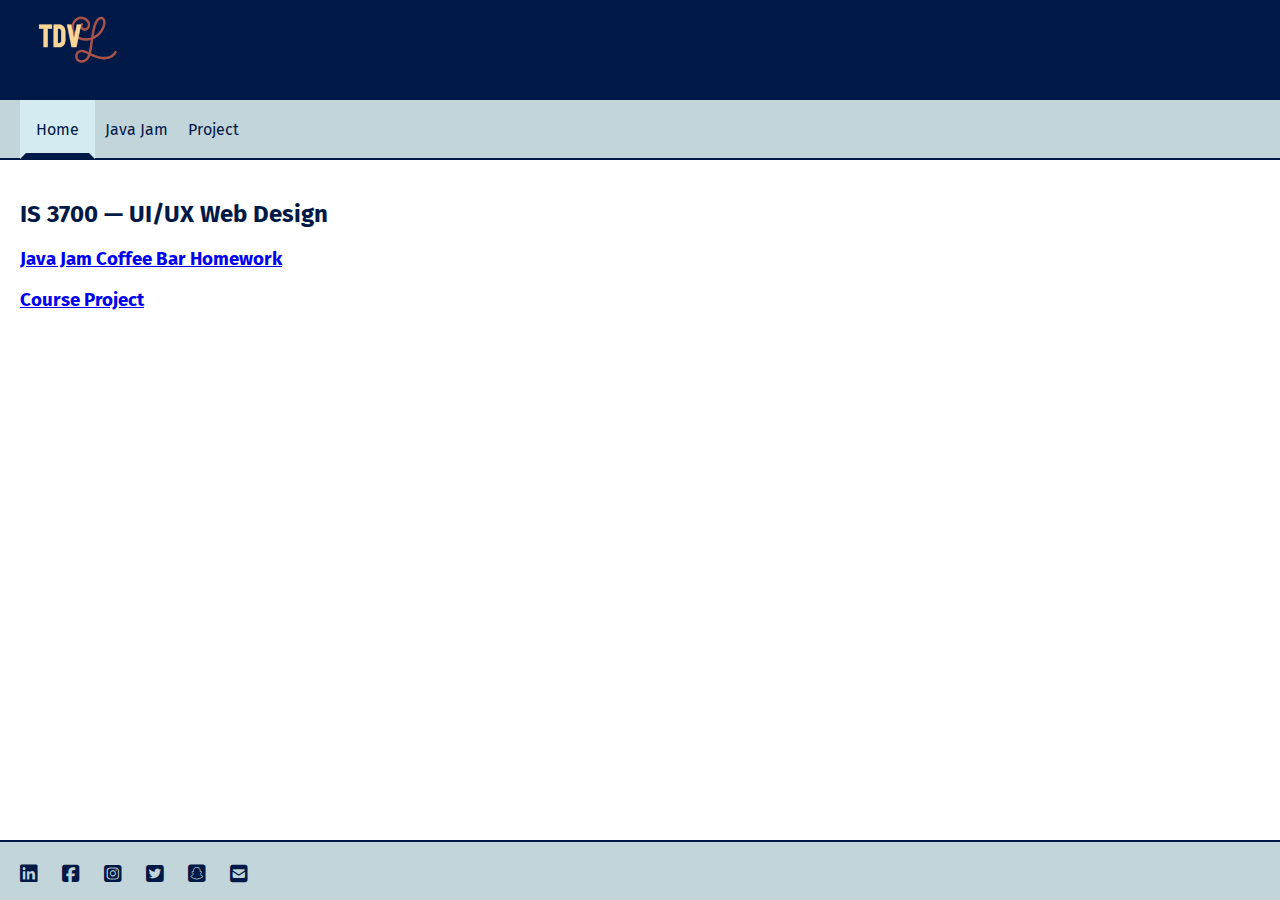
<file: index.html>
<!DOCTYPE html>
<html lang="en">

<head>
    <meta charset="UTF-8">
    <meta http-equiv="X-UA-Compatible" content="IE=edge">
    <meta name="viewport" content="width=device-width, initial-scale=1.0">
    <title>Student Name</title>
    <link href="main.css" rel="stylesheet" type="text/css" />
    <link rel="stylesheet" href="https://cdnjs.cloudflare.com/ajax/libs/font-awesome/6.2.0/css/all.min.css">
    <link rel="preconnect" href="https://fonts.googleapis.com">
    <link rel="preconnect" href="https://fonts.gstatic.com" crossorigin>
    <link href="https://fonts.googleapis.com/css2?family=Fira+Sans:wght@500&display=swap" rel="stylesheet">
    <link rel="icon" href="https://www.usu.edu/favicon.ico" type="image/x-icon">

    <!-- Google tag (gtag.js) -->
<script async src="https://www.googletagmanager.com/gtag/js?id=G-6BZXHYFXN2"></script>
<script>
  window.dataLayer = window.dataLayer || [];
  function gtag(){dataLayer.push(arguments);}
  gtag('js', new Date());

  gtag('config', 'G-6BZXHYFXN2');
</script>

</head>

<body>
    <header id="pageHeader">
        <a href="index.html"><img id="mainLogo" src="logo.png" alt="Logo" /></a>
        <!-- <h1>Taylor VanLeeuwen</h1> -->
    </header>

    <nav id="mainNav">
        <ul>
            <li class="current"><a href="index.html">Home</a></li>
            <li><a href="javajam/index.html">Java Jam</a></li>
            <li><a href="project/index.html">Project</a></li>
            <!-- Add more navigation items as needed- possibly projects from different courses -->
        </ul>
    </nav>

    <main id="mainContent">
        <h2>IS 3700 &mdash; UI/UX Web Design</h2>
        <h3><a href="javajam/index.html">Java Jam Coffee Bar Homework</a></h3>
        <h3><a href="project/index.html">Course Project</a></h3>
    </main>

    <footer id="pageFooter">
        <ul>
            <li><a href="https://www.linkedin.com/" aria-label="linkedin"><i class="fab fa-linkedin"
                        aria-hidden="true"></i></a></li>
            <li><a href="https://www.facebook.com/" aria-label="facebook"><i class="fab fa-facebook-square"
                        aria-hidden="true"></i></a></li>
            <li><a href="https://www.instagram.com/?hl=en" aria-label="instagram"><i class="fab fa-instagram-square"
                        aria-hidden="true"></i></a></li>
            <li><a href="https://twitter.com/?lang=en" aria-label="twitter"><i class="fab fa-twitter-square"
                        aria-hidden="true"></i></a></li>
            <li><a href="https://www.snapchat.com/" aria-label="snapchat"><i class="fab fa-snapchat-square"
                        aria-hidden="true"></i></a></li>
            <li><a href="mailto:Anumber@usu.edu" aria-label="email"><i class="fas fa-envelope-square"
                        aria-hidden="true"></i></a></li>
        </ul>
    </footer>

</body>

</html>
</file>
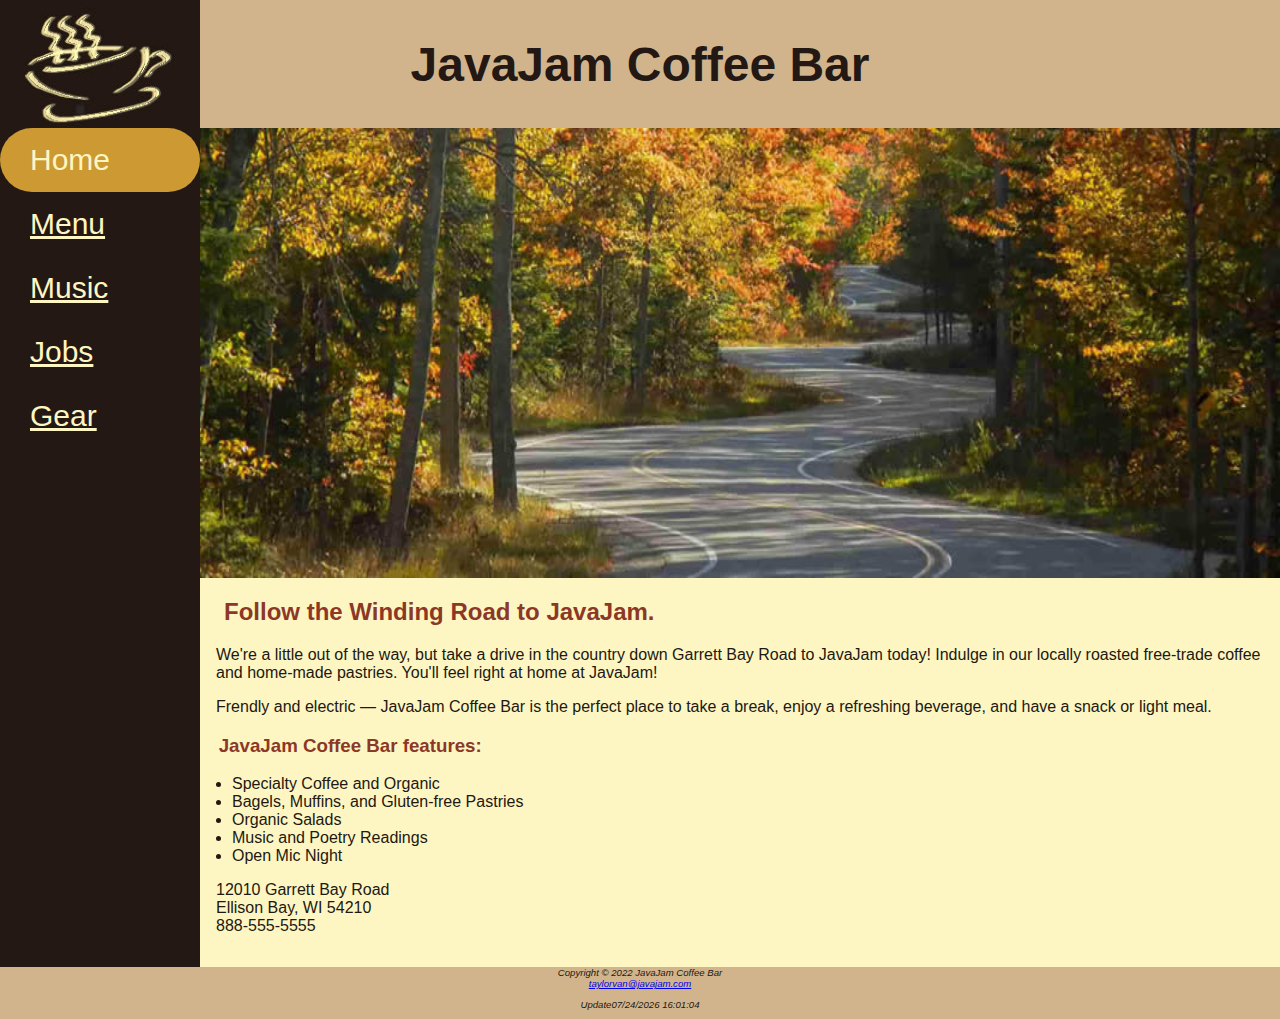
<file: javajam/index.html>
<!DOCTYPE html>
<html lang="en">

<head>
    <meta charset="UTF-8">
    <meta http-equiv="X-UA-Compatible" content="IE=edge">
    <meta name="viewport" content="width=device-width, initial-scale=1.0">
    <title>Taylor VanLeeuwen &mdash; JavaJam Coffee House </title>
    <meta name="description" content="JavaJam Coffee Bar Case Study">
    <meta name="author" content="Taylor VanLeeuwen">
    <meta name="keywords" content="Homework, USU, Data Analytics and Information Systems">

    <link rel="stylesheet" href="javajam.css">

    <link rel="preconnect" href="https://fonts.googleapis.com">
    <link rel="preconnect" href="https://fonts.gstatic.com" crossorigin>
    <link href="https://fonts.googleapis.com/css2?family=Lobster&display=swap" rel="stylesheet">

    <link rel="shortcut icon" href="favicon.ico">

    <!-- Google tag (gtag.js) -->
<script async src="https://www.googletagmanager.com/gtag/js?id=G-6BZXHYFXN2"></script>
<script>
  window.dataLayer = window.dataLayer || [];
  function gtag(){dataLayer.push(arguments);}
  gtag('js', new Date());

  gtag('config', 'G-6BZXHYFXN2');
</script>
</head>

<body>
    <div id="wrapper">
        <header>
            <h1><a href="index.html">JavaJam Coffee Bar </a></h1>
        </header>

        <Nav>
            <ul>
                <li><a class="current" href="index.html">Home</a></li>
                <li><a href="menu.html">Menu</a></li>
                <li><a href="music.html">Music</a></li>
                <li><a href="jobs.html">Jobs</a></li>
                <li><a href="Gear">Gear</a></li>
            </ul>
        </Nav>

        <main>
            <div id="homehero"></div>
            <h2>Follow the Winding Road to JavaJam.</h2>
            <p> We're a little out of the way, but take a drive in the country down Garrett Bay Road to JavaJam today! Indulge in our locally roasted free-trade coffee and home-made pastries. You'll feel right at home at JavaJam!</p>

                <p>Frendly and electric &mdash; JavaJam Coffee Bar is the perfect place to take a break, enjoy a refreshing
                beverage, and have a snack or light meal.</p>

            <h3>JavaJam Coffee Bar features: </h3>
            <ul>
                <li>Specialty Coffee and Organic</li>
                <li>Bagels, Muffins, and Gluten-free Pastries</li>
                <li>Organic Salads</li>
                <li>Music and Poetry Readings</li>
                <li>Open Mic Night</li>
            </ul>
            <div>
                12010 Garrett Bay Road<br>
                Ellison Bay, WI 54210<br>
                <a id="mobile" href="tel:888-555-5555">888-555-5555</a>
                <span id="desktop">888-555-5555</span>
            </div>
        </main>
        <footer>
            Copyright &copy; 2022 JavaJam Coffee Bar <br>
            <a href="mailto:taylorvan@javajam.com">taylorvan@javajam.com </a>

            <p id="dateupdate"></p>
            <script src = "js/dateupdate.js"></script>
        </footer>
    </div>


</body>

</html>
</file>
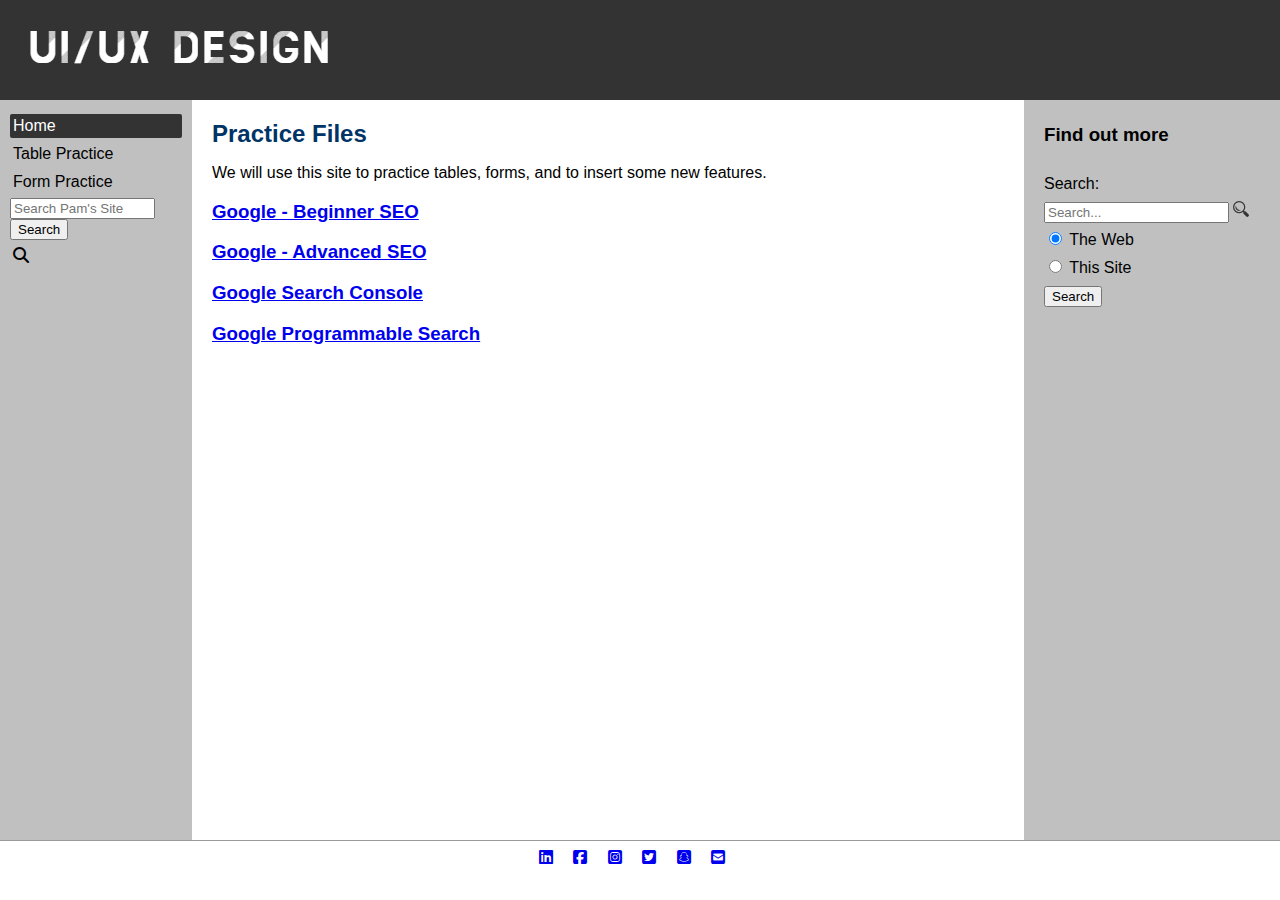
<file: practice.tables.forms/index.html>
<!DOCTYPE html>
<html lang="en">

<head>
    <meta charset="UTF-8">
    <meta http-equiv="X-UA-Compatible" content="IE=edge">
    <meta name="viewport" content="width=device-width, initial-scale=1.0">
    <title>User Interface/User Experience Web Design</title>
    <link href="main.css" rel="stylesheet" type="text/css">
    <link rel="stylesheet" href="https://cdnjs.cloudflare.com/ajax/libs/font-awesome/6.2.0/css/all.min.css">
    <link rel="icon" href="https://www.usu.edu/favicon.ico" type="image/x-icon">
</head>

<body>

    <header id="pageHeader">
        <a href="index.html"><img src="logo.png" alt="Logo"></a>
    </header>

    <nav id="mainNav">
        <ul>
            <li class="current"><a href="index.html">Home</a></li>
            <li><a href="table.html">Table Practice</a></li>
            <li><a href="form.html">Form Practice</a></li>

            <!-- <li>
                <form id="form" role="search" method="get" action="https://www.google.com/search">
                    <input type="search" id="query" placeholder="Search Google" size=15 aria-label="Search">
                    <button>Search</button>
                </form>
            </li> -->

            <li>
                <form id="form" role="search" method="get" action="https://www.google.com/search">
                    <input type="hidden" name="sitesearch" value="https://pamdupinbryant.github.io/">
                    <input type="search" id="query" placeholder="Search Pam's Site" size=15 aria-label="Search">
                    <button>Search</button>
                </form>
            </li>

            <li><a href="search.html" aria-label="search"><i class="fa fa-search"></i></a></li>

            <script async src="https://cse.google.com/cse.js?cx=c7075295761fd4cb9">
            </script>
            <div class="gcse-search"></div>

        </ul>
    </nav>

    <main id="mainContent">
        <h2>Practice Files</h2>
        <p>We will use this site to practice tables, forms, and to insert some new features.</p>
        <h3><a href="https://developers.google.com/search/docs/beginner/get-started">Google - Beginner SEO</a></h3>
        <h3><a href="https://developers.google.com/search/docs/advanced/guidelines/get-started">Google - Advanced
                SEO</a></h3>
        <h3><a href="https://search.google.com/search-console/welcome">Google Search
                Console</a></h3>
        <h3><a href="https://programmablesearchengine.google.com/about/">Google Programmable Search</a></h3>
    </main>

    <div id="siteSearch">
        <h3>Find out more</h3>
        <!-- SiteSearch Google -->
        <form role="search" method="get" action="https://www.google.com/search">
            <div id="search">
                <label for="q">Search:</label>
                <input id="q" name="q" size="20" maxlength="255" value="" type="text" placeholder="Search...">
                <input name="domains" value="https://pamdupinbryant.github.io/" type="hidden">
                <input type="image" src="search.png" alt="Search">
                <br>
                <input name="sitesearch" value="" id="www" type="radio" checked="checked">
                <label for="www">The Web</label>
                <br>
                <input name="sitesearch" value="https://pamdupinbryant.github.io/" id="mysite" type="radio">
                <label for="mysite">This Site</label>
                <br>
                <input name="btnG" value="Search" type="submit">
            </div>
        </form>
    </div>

    <!-- <footer id="pageFooter">
        <ul>
            <li><a href="http://www.usu.edu/">Utah State University</a></li>
            <li><a href="http://huntsman.usu.edu/">Huntsman School of Business</a></li>
            <li><a href="mailto:pam.dupin-bryant@usu.edu">Dr. Pam Dupin-Bryant ©</a></li>
        </ul>
    </footer> -->

    <footer id="pageFooter">
        <ul>
            <li><a href="https://www.linkedin.com/" aria-label="linkedin"><i class="fab fa-linkedin"></i></a></li>
            <li><a href="https://www.facebook.com/" aria-label="facebook"><i class="fab fa-facebook-square"></i></a>
            </li>
            <li><a href="https://www.instagram.com/?hl=en" aria-label="instagram"><i
                        class="fab fa-instagram-square"></i></a></li>
            <li><a href="https://twitter.com/?lang=en" aria-label="twitter"><i class="fab fa-twitter-square"></i></a>
            </li>
            <li><a href="https://www.snapchat.com/" aria-label="snapchat"><i class="fab fa-snapchat-square"></i></a>
            </li>
            <li><a href="mailto:pam.dupin-bryant@usu.edu" aria-label="email"><i class="fas fa-envelope-square"></i></a>
            </li>
        </ul>
    </footer>

</body>

</html>
</file>
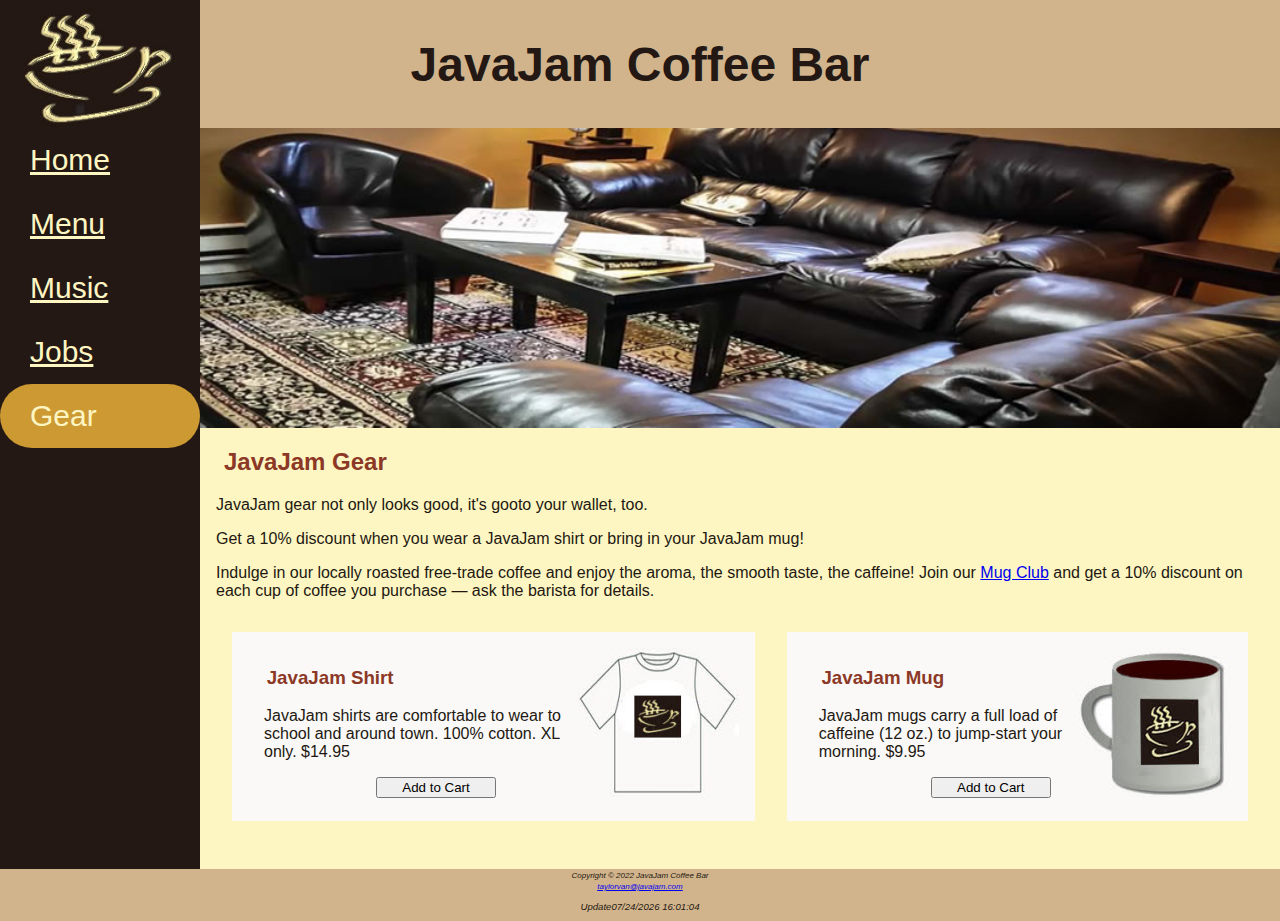
<file: javajam/gear.html>
<!DOCTYPE html>
<html lang="en">
<head>
    <meta charset="UTF-8">
    <meta http-equiv="X-UA-Compatible" content="IE=edge">
    <meta name="viewport" content="width=device-width, initial-scale=1.0">
    <title>Taylor VanLeeuwen &mdash; JavaJam Coffee House </title>
    <meta name="description" content="JavaJam Coffee Bar Case Study">
    <meta name="author" content="Taylor VanLeeuwen">
    <meta name="keywords" content="Homework, USU, Data Analytics and Information Systems">

    <link rel="stylesheet" href="javajam.css">

    <link rel="preconnect" href="https://fonts.googleapis.com">
    <link rel="preconnect" href="https://fonts.gstatic.com" crossorigin>
    <link href="https://fonts.googleapis.com/css2?family=Lobster&display=swap" rel="stylesheet">

    <script src="https://ajax.googleapis.com/ajax/libs/jquery/3.6.1/jquery.min.js"></script>
    <script src="js/common.js"></script>
    
</head>

<body>
    <div id="wrapper">
    <header>
        <h1><a href="index.html">JavaJam Coffee Bar </a></h1>
    </header>

    <Nav>
        <ul>
            <li><a href="index.html">Home</a></li>
            <li><a href="menu.html">Menu</a></li>
            <li><a href="music.html">Music</a></li>
            <li><a href="jobs.html">Jobs</a></li>
            <li><a class="current" href="Gear">Gear</a></li>
        </ul>
    </Nav>

    <main>
        <!-- <img src="images/mugs.jpg" alt="Wall of coffee mugs" height="" width="" align="right"> -->
        <div id="herocouch"></div>
        <h2>JavaJam Gear</h2>
        <p>JavaJam gear not only looks good, it's gooto your wallet, too.</p>
        <p>Get a 10% discount when you wear a JavaJam shirt or bring in your JavaJam mug!</p>
        <p>Indulge in our locally roasted free-trade coffee and enjoy the aroma, the smooth taste,
            the caffeine! Join our <a id="mug" href="#">Mug Club</a> and get a 10% discount on each cup of coffee you
            purchase &mdash; ask the barista for details.</p>
      
        <div id="flow">
            <div class="item">
                <img src="images/javashirt.jpg" alt="JavaJam Shirt">
                <h3>JavaJam Shirt</h3>
                <p>JavaJam shirts are comfortable to wear to school and around town. 100% cotton. XL only. $14.95</p>
                <form method="get"
                    action="https://webdevbasics.net/cart.html">
                <input type="submit" value="Add to Cart">
                </form>
            </div>
            <div class="item">
                <img src="images/javamug.jpg" alt="JavaJam mug">
                <h3>JavaJam Mug</h3>
                <p>JavaJam mugs carry a full load of caffeine (12 oz.) to jump-start your morning. $9.95</p>
                <form method="get"
                    action="https://webdevbasics.net/cart.html">
                <input type="submit" value="Add to Cart">
                </form>
            </div>
        </div>
        
    </main>
    <footer>
        <small><i>Copyright &copy; 2022 JavaJam Coffee Bar <br>
        <a href="mailto:taylorvan@javajam.com">taylorvan@javajam.com </a></i></small>

        <p id="dateupdate"></p>
        <script src = "js/dateupdate.js"></script>
    </footer>
    </div>


</body>
</html>
</file>
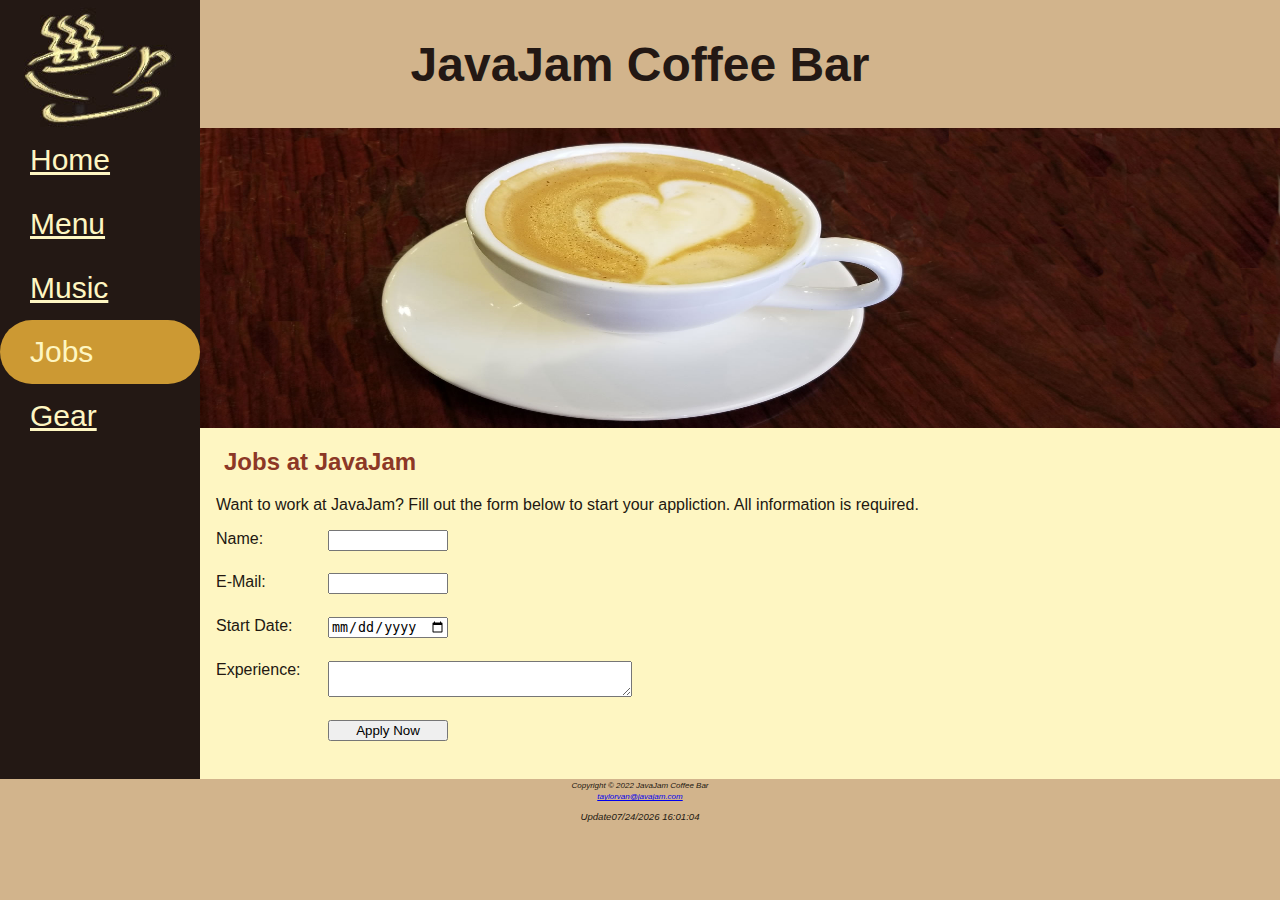
<file: javajam/jobs.html>
<!DOCTYPE html>
<html lang="en">
<head>
    <meta charset="UTF-8">
    <meta http-equiv="X-UA-Compatible" content="IE=edge">
    <meta name="viewport" content="width=device-width, initial-scale=1.0">
    <title>Taylor VanLeeuwen &mdash; JavaJam Coffee House </title>
    <meta name="description" content="JavaJam Coffee Bar Case Study">
    <meta name="author" content="Taylor VanLeeuwen">
    <meta name="keywords" content="Homework, USU, Data Analytics and Information Systems">

    <link rel="stylesheet" href="javajam.css">

    <link rel="preconnect" href="https://fonts.googleapis.com">
    <link rel="preconnect" href="https://fonts.gstatic.com" crossorigin>
    <link href="https://fonts.googleapis.com/css2?family=Lobster&display=swap" rel="stylesheet">
</head>

<body>
    <div id="wrapper">
    <header>
        <h1><a href="index.html">JavaJam Coffee Bar </a></h1>
    </header>

    <Nav>
        <ul>
            <li><a href="index.html">Home</a></li>
            <li><a href="menu.html">Menu</a></li>
            <li><a href="music.html">Music</a></li>
            <li><a class="current" href="jobs.html">Jobs</a></li>
            <li><a href="Gear">Gear</a></li>
        </ul>
    </Nav>

    <main>
        <div id="herojobs"></div>
        <h2>Jobs at JavaJam</h2>
        <p>Want to work at JavaJam? Fill out the form below to start your appliction. All information is required.</p>

        <form method="post" action="https://webdevbasics.net/scripts/javajam8.php">
            <label for="myname">Name: </label>
            <input type="text" id="myname" required>
            <label for="myemail">E-Mail: </label>
            <input type="email" id="myemail" required>
            <label for="mystart">Start Date: </label>
            <input type="date" id="mystart" required>
            <label for="myexperience">Experience:</label>
            <textarea name="myexperience" id="myexperience" cols="20" rows="2"required></textarea>
            <input type="submit" value="Apply Now">
        </form>
    </main>
    <footer>
        <small><i>Copyright &copy; 2022 JavaJam Coffee Bar <br>
        <a href="mailto:taylorvan@javajam.com">taylorvan@javajam.com </a></i></small>

        <p id="dateupdate"></p>
        <script src = "js/dateupdate.js"></script>
    </footer>
    </div>


</body>
</html>
</file>
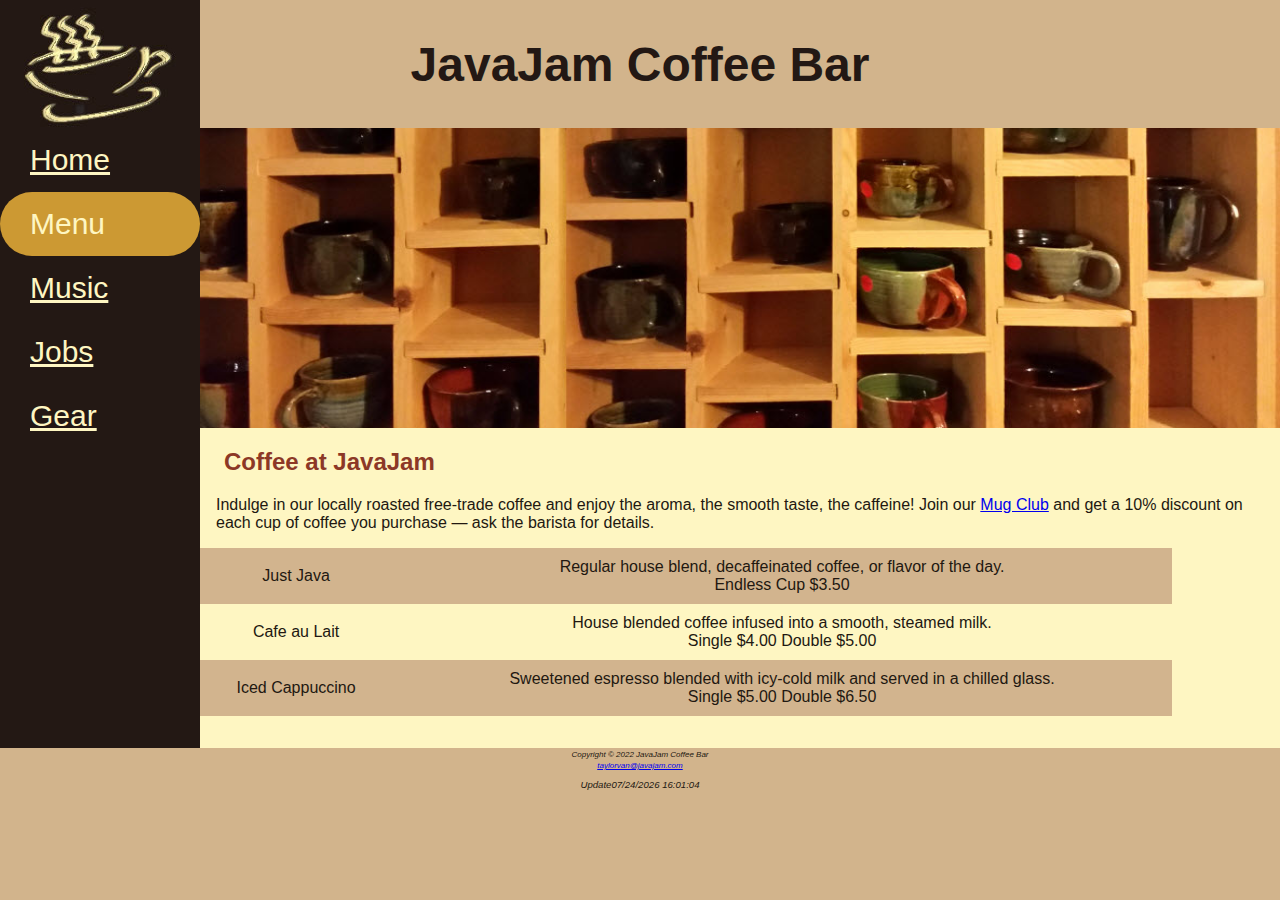
<file: javajam/menu.html>
<!DOCTYPE html>
<html lang="en">
<head>
    <meta charset="UTF-8">
    <meta http-equiv="X-UA-Compatible" content="IE=edge">
    <meta name="viewport" content="width=device-width, initial-scale=1.0">
    <title>Taylor VanLeeuwen &mdash; JavaJam Coffee House </title>
    <meta name="description" content="JavaJam Coffee Bar Case Study">
    <meta name="author" content="Taylor VanLeeuwen">
    <meta name="keywords" content="Homework, USU, Data Analytics and Information Systems">

    <link rel="stylesheet" href="javajam.css">

    <link rel="preconnect" href="https://fonts.googleapis.com">
    <link rel="preconnect" href="https://fonts.gstatic.com" crossorigin>
    <link href="https://fonts.googleapis.com/css2?family=Lobster&display=swap" rel="stylesheet">

    <script src="js/common.js"></script>
</head>

<body>
    <div id="wrapper">
    <header>
        <h1><a href="index.html">JavaJam Coffee Bar </a></h1>
    </header>

    <Nav>
        <ul>
            <li><a href="index.html">Home</a></li>
            <li><a class="current" href="menu.html">Menu</a></li>
            <li><a href="music.html">Music</a></li>
            <li><a href="jobs.html">Jobs</a></li>
            <li><a href="Gear">Gear</a></li>
        </ul>
    </Nav>

    <main>
        <!-- <img src="images/mugs.jpg" alt="Wall of coffee mugs" height="" width="" align="right"> -->
        <div id="heromugs"></div>
        <h2>Coffee at JavaJam</h2>
        <p>Indulge in our locally roasted free-trade coffee and enjoy the aroma, the smooth taste,
            the caffeine! Join our <a id="mug" href="#">Mug Club</a> and get a 10% discount on each cup of coffee you
            purchase &mdash; ask the barista for details.</p>
        <table>
          <tr>
            <td>Just Java</td>
            <td>Regular house blend, decaffeinated coffee, or flavor of the day.<br>Endless Cup $3.50</td>
          </tr>
          <tr>
            <td>Cafe au Lait</td>
            <td>House blended coffee infused into a smooth, steamed milk.<br>Single $4.00 Double $5.00</td>
          </tr>
          <tr>
            <td>Iced Cappuccino</td>
            <td>Sweetened espresso blended with icy-cold milk and served in a chilled glass.<br>Single $5.00 Double $6.50</td>
          </tr>
        </table>

        <!-- <div id="flow">
          <section>
            <h3>Just Java</h3>
            <p>Regular house blend, decaffeinated coffee, or flavor of the day.<br>Endless Cup $3.50</p>
          </section>
          <section>
            <h3>Cafe au Lait</h3>
            <p>House blended coffee infused into a smooth, steamed milk.<br>Single $4.00 Double $5.00</p>
          </section>
          <section>
            <h3>Iced Cappuccino</h3>
            <p>Sweetened espresso blended with icy-cold milk and served in a chilled glass.<br>Single $5.00 Double $6.50</p>
          </section>
        </div> -->
        
    </main>
    <footer>
        <small><i>Copyright &copy; 2022 JavaJam Coffee Bar <br>
        <a href="mailto:taylorvan@javajam.com">taylorvan@javajam.com </a></i></small>

        <p id="dateupdate"></p>
        <script src = "js/dateupdate.js"></script>
    </footer>
    </div>


</body>
</html>
</file>
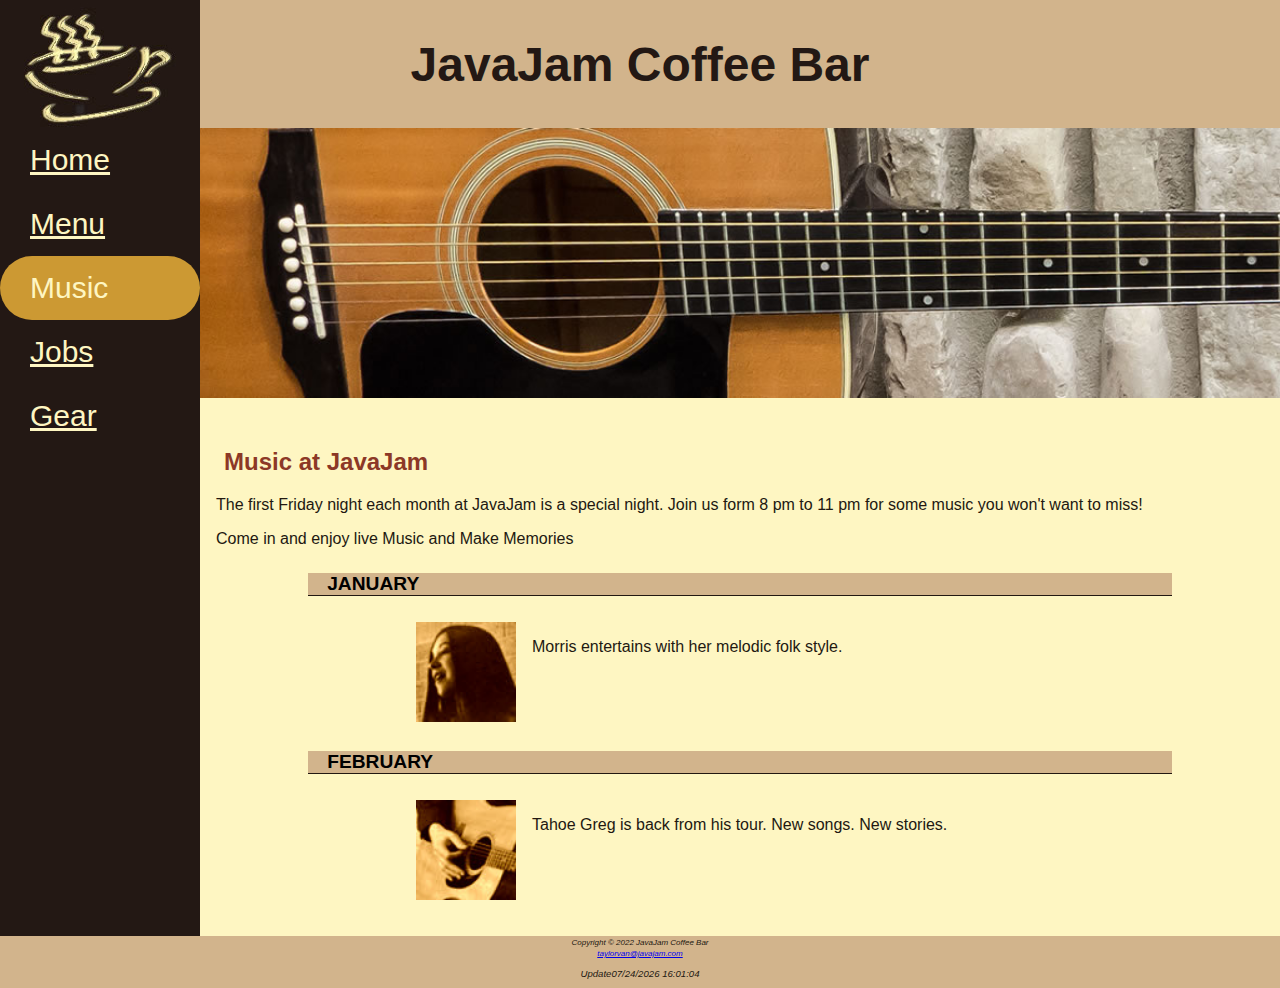
<file: javajam/music.html>
<!DOCTYPE html>
<html lang="en">
<head>
    <meta charset="UTF-8">
    <meta http-equiv="X-UA-Compatible" content="IE=edge">
    <meta name="viewport" content="width=device-width, initial-scale=1.0">
    <title>Taylor VanLeeuwen &mdash; JavaJam Coffee House </title>
    <meta name="description" content="JavaJam Coffee Bar Case Study">
    <meta name="author" content="Taylor VanLeeuwen">
    <meta name="keywords" content="Homework, USU, Data Analytics and Information Systems">

    <link rel="stylesheet" href="javajam.css">

    <link rel="preconnect" href="https://fonts.googleapis.com">
    <link rel="preconnect" href="https://fonts.gstatic.com" crossorigin>
    <link href="https://fonts.googleapis.com/css2?family=Lobster&display=swap" rel="stylesheet">

    <!-- Google tag (gtag.js) -->
<script async src="https://www.googletagmanager.com/gtag/js?id=G-6BZXHYFXN2"></script>
<script>
  window.dataLayer = window.dataLayer || [];
  function gtag(){dataLayer.push(arguments);}
  gtag('js', new Date());

  gtag('config', 'G-6BZXHYFXN2');
</script>
</head>
<body>
    <div id="wrapper">
    <header>
        <h1><a href="index.html">JavaJam Coffee Bar</a></h1>
    </header>

    <nav>
        <ul>
            <li><a href="index.html">Home</a></li>
            <li><a href="menu.html">Menu</a></li>
            <li><a class="current" href="music.html">Music</a></li>
            <li><a href="jobs.html">Jobs</a></li>
            <li><a href="Gear">Gear</a></li>
        </ul>
    </Nav>

    <main>
        <div id="heroguitar"></div>
        <h2>Music at JavaJam</h2>
        <p>The first Friday night each month at JavaJam is a special night. Join us form 8 pm to 11 pm for some music you won't want to miss! </p>
            <p id="verify"></p>
            <script src="js/verifysenior.js"></script>
        <h4> January </h4>
        <div class="details"> 
            <a href="images/melanie.jpg"><img src="images/melaniethumb.jpg" alt="Melanie" width="100"
                height="100"></a>
            <p>Morris entertains with her melodic folk style.</p>
        </div>
        <h4> February </h4>
        <div class="details">
            <a href="images/greg.jpg"><img src="images/gregthumb.jpg" alt="Tahoe Greg" width="100"
                height="100"></a>
            <p>Tahoe Greg is back from his tour. New songs. New stories.</p>
          </div>
        
    </main>
    <footer>
        <small><i>Copyright &copy; 2022 JavaJam Coffee Bar <br>
        <a href="mailto:taylorvan@javajam.com">taylorvan@javajam.com </a></i></small>

        <p id="dateupdate"></p>
        <script src = "js/dateupdate.js"></script>
    </footer>
    </div>


</body>
</html>
</file>
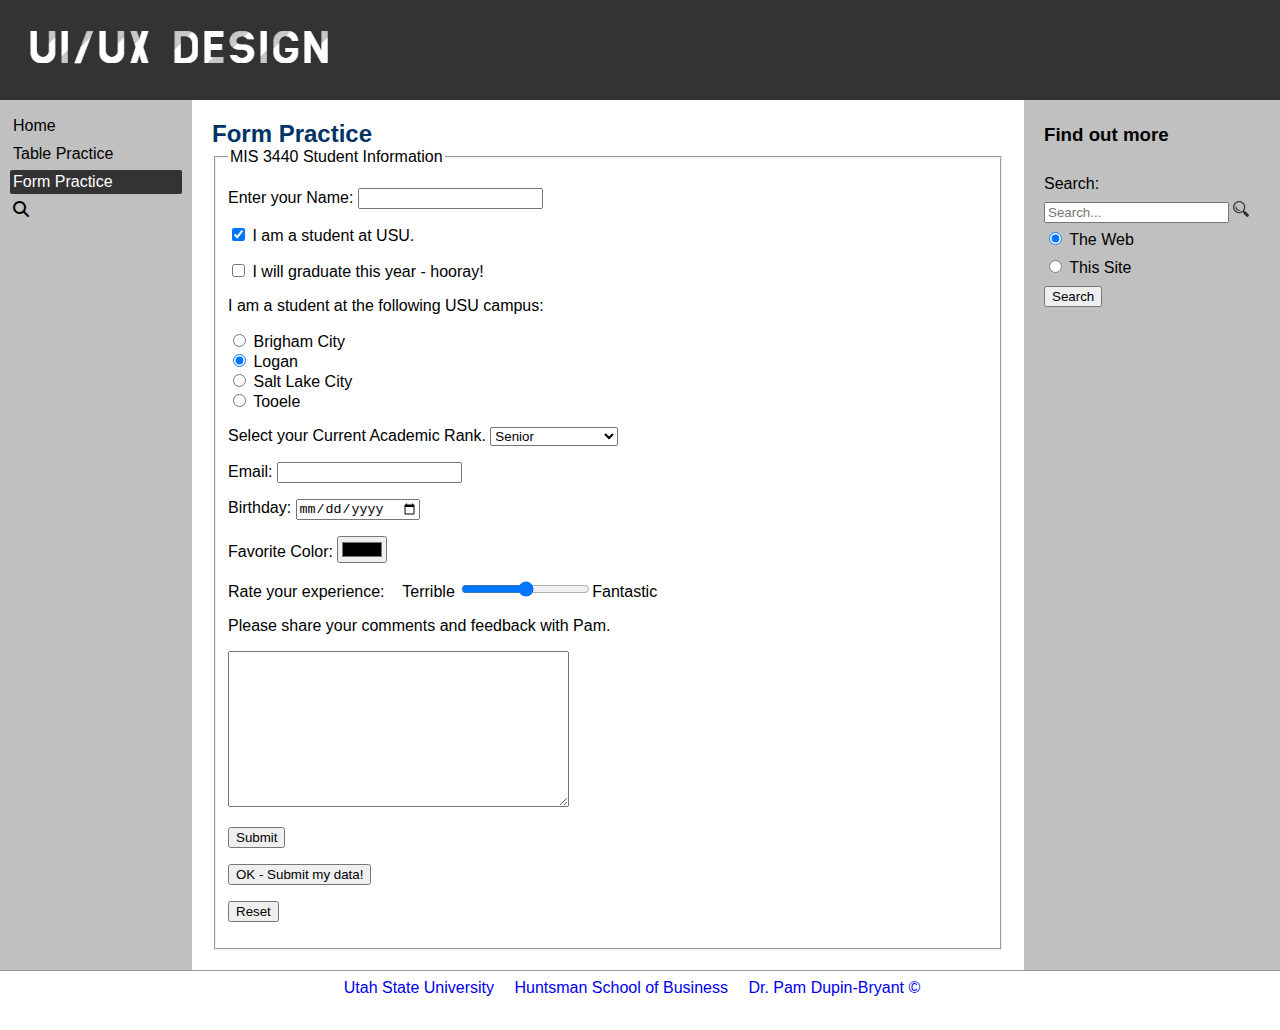
<file: practice.tables.forms/form.html>
<!DOCTYPE html>
<html lang="en">

<head>
    <meta charset="UTF-8">
    <meta http-equiv="X-UA-Compatible" content="IE=edge">
    <meta name="viewport" content="width=device-width, initial-scale=1.0">
    <title>Form Practice - UI/UX Web Design</title>
    <link href="main.css" rel="stylesheet" type="text/css">
    <link rel="stylesheet" href="https://cdnjs.cloudflare.com/ajax/libs/font-awesome/6.2.0/css/all.min.css">
    <link rel="icon" href="https://www.usu.edu/favicon.ico" type="image/x-icon">
</head>

<body>

    <header id="pageHeader">
        <a href="index.html"><img src="logo.png" alt="Logo"></a>
    </header>

    <nav id="mainNav">
        <ul>
            <li><a href="index.html">Home</a></li>
            <li><a href="table.html">Table Practice</a></li>
            <li class="current"><a href="form.html">Form Practice</a></li>
            <li><a href="search.html" aria-label="search"><i class="fa fa-search"></i></a></li>
        </ul>
    </nav>

    <main id="mainContent">

        <h2>Form Practice</h2>
        <form name="PracticeForm" method="post" action="mailto:a01219874@aggies.usu.edu" enctype="text/plain">
            <fieldset>
                <legend>MIS 3440 Student Information</legend>
                <p>
                    <label for="yourname">Enter your Name:</label>
                    <input type="text" name="yourname" id="yourname" tabindex="1">
                </p>

                <p>
                    <input type="checkbox" name="studentUSU" id="studentUSU" checked="checked" tabindex="2">
                    <label for="studentUSU">I am a student at USU.</label>
                </p>

                <p>
                    <input type="checkbox" name="grad" id="grad" tabindex="3">
                    <label for="grad">I will graduate this year - hooray!</label>
                </p>

                <p>I am a student at the following USU campus:</p>
                <p>
                    <input type="radio" name="site" id="bc" value="bc">
                    <label for="bc">Brigham City</label>
                    <br>
                    <input type="radio" name="site" id="logan" value="logan" checked="checked" tabindex="4">
                    <label for="logan">Logan</label>
                    <br>
                    <input type="radio" name="site" id="slc" value="slc">
                    <label for="slc">Salt Lake City</label>
                    <br>
                    <input type="radio" name="site" id="tooele" value="tooele">
                    <label for="tooele">Tooele</label>
                    <br>
                </p>

                <p>
                    <label for="rank">Select your Current Academic Rank.</label>
                    <select name="rank" id="rank" size="1" tabindex="5">
                        <!--change to 5 and multiple="multiple" use ctrl key to select-->
                        <option>Freshman</option>
                        <option>Sophomore</option>
                        <option>Junior</option>
                        <option selected="selected">Senior</option>
                        <option>Graduate Student</option>
                    </select>
                </p>

                <!-- HTML 5 Form Elements -->
                <p>
                    <label for="email">Email:</label>
                    <input type="email" name="email" id="email">
                </p>

                <p>
                    <label for="birthday">Birthday:</label>
                    <input type="date" name="birthday" id="birthday">
                </p>

                <p>
                    <label for="favcolor">Favorite Color:</label>
                    <input type="color" name="favcolor" id="favcolor">
                </p>

                <p>
                    <label for="rate">Rate your experience:</label>
                    &nbsp; &nbsp;Terrible <input type="range" name="rate" id="rate">Fantastic
                </p>

                <p><label for="feedback">Please share your comments and feedback with Pam.</label></p>
                <p><textarea name="feedback" rows="10" cols="40" id="feedback" tabindex="6"></textarea></p>

                <p><input type="submit" tabindex="7"></p>
                <p><input type="submit" value="OK - Submit my data!" tabindex="8"></p>

                <p><input type="reset" tabindex="9" /></p>

              <!--   <button type="submit" tabindex="10">
                    <img src="mail.png" alt="mail"><br>
                    Email Submission<br>
                    Proceed with Caution!
                </button> -->

            </fieldset>
        </form>
    </main>

    <div id="siteSearch">
        <h3>Find out more</h3>
        <!-- SiteSearch Google -->
        <form role="search" method="get" action="http://www.google.com/search">
            <div id="search">
                <label for="q">Search:</label>
                <input id="q" name="q" size="20" maxlength="255" value="" type="text" placeholder="Search...">
                <input name="domains" value="https://pamdupinbryant.github.io" type="hidden">
                <input type="image" src="search.png" alt="Search">
                <br>
                <input name="sitesearch" value="" id="www" type="radio" checked="checked">
                <label for="www">The Web</label>
                <br>
                <input name="sitesearch" value="https://pamdupinbryant.github.io" id="mysite" type="radio">
                <label for="mysite">This Site</label>
                <br>
                <input name="btnG" value="Search" type="submit">
            </div>
        </form>
    </div>

    <footer id="pageFooter">
        <ul>
            <li><a href="http://www.usu.edu/">Utah State University</a></li>
            <li><a href="http://huntsman.usu.edu/">Huntsman School of Business</a></li>
            <li><a href="mailto:pam.dupin-bryant@usu.edu">Dr. Pam Dupin-Bryant ©</a></li>
        </ul>
    </footer>

</body>

</html>
</file>
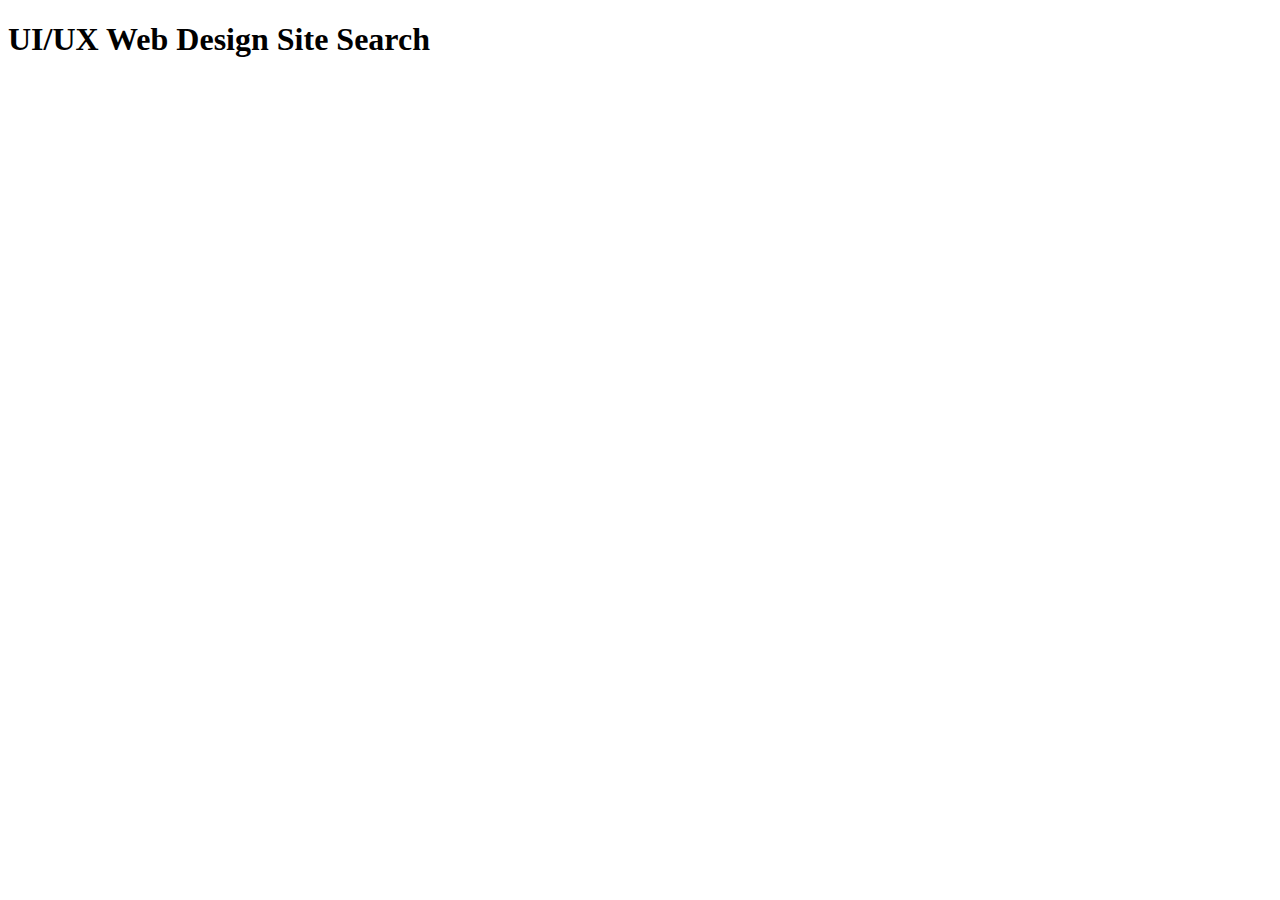
<file: practice.tables.forms/search.html>
<!DOCTYPE html>
<html lang="en">

<head>
    <meta charset="UTF-8">
    <meta http-equiv="X-UA-Compatible" content="IE=edge">
    <meta name="viewport" content="width=device-width, initial-scale=1.0">
    <title>Search Practice - UI/UX Web Design</title>
    <link rel="icon" href="https://www.usu.edu/favicon.ico" type="image/x-icon">
</head>

<body>
    <h1>UI/UX Web Design Site Search</h1>
    <!-- Search https://pamdupinbryant.github.io/ -->
    <main>

        <script async src="https://cse.google.com/cse.js?cx=c7075295761fd4cb9">
        </script>
        <div class="gcse-search"></div>

    </main>
</body>

</html>
</file>
<file: main.css>
body {
	display: grid;
	grid-template-areas:
		"header header"
		"nav nav"
		"main main"
		"footer footer";
	grid-template-rows: 100px 60px 1fr 60px;
	grid-template-columns: 15% 1fr;
	height: 100vh;
	font-family: 'Fira Sans', sans-serif;
	margin: 0 auto;
}

/* Styles */

header {
	background-color: #011946;
	padding: 10px 20px;
}

footer, main, nav {
	padding: 20px;
}

nav, footer {
	background-color: #c2d5db;
}

#pageHeader {
	grid-area: header;
	position: sticky;
	top: 0;
	left: 0;
	z-index: 100;
}

#mainLogo {
	height: 80px;
}

#mainContent {
	grid-area: main;
}

#pageFooter {
	grid-area: footer;
}

#mainNav {
	grid-area: nav;
	border-bottom: 2px solid #011946;
}

#mainNav ul {
	list-style-type: none;
	margin: 0;
	padding: 0;
}

#mainNav li {
	display: block;
	float: left;
}

#mainNav ul li a {
	padding: 20px 10px;
	text-decoration: none;
	color: #011946;
}

#mainNav ul li a:hover {
	color: #fff;
}

#mainNav .current a {
	background-color: #d4ebf2;
	padding: 14px 10px;
	color: #011946;
	border: 6px solid transparent;
	border-bottom-color: #011946;
}

h1 {
	color: #fff;
	font-family: 'Fira Sans', sans-serif;
}

h2 {
	color: #011946;
}

footer {
	border-top: 2px solid #011946;
	text-align: left;
}

footer ul {
	padding: 0;
	margin: 0;
	list-style-type: none;
}

footer li {
	display: inline;
	margin-right: 1em;
	font-size: 125%;
}

footer li a {
	text-decoration: none;
	color: #011946;
}

footer li a:visited {
	color: #551A8B;
}

p {
	padding-bottom: 10px;
}

/* end */
</file>
<file: javajam/javajam.css>
*{
    box-sizing: border-box;
}

                                       /* -- small display -- */
body {
    margin: 0%;
    background-color: #D2B48C; 
    color: #221811;
    font-family: tahoma, arial, sans-serif; 
}
#wrapper {
    background-color: #231814;
    padding: 0;
    margin-right: auto;
    margin-left: auto;
}
header{
    color: #231814;
    background-color: #d2b48c;
    background-image: url(images/cup.jpg);
    background-repeat: no-repeat;
    padding-top: 5px;
    padding-bottom: 5px;
    padding-left: 105px;
    height: 128px;
}
h1{
    font-size: 2em;
    font-family: 'Lobster', cursive, sans-serif;
}
                         /* header links */
header a{
    text-decoration: none;
}
header a:link{
    color: #231814;
}
header a:visited{
    color:#231814
}
Header a:hover{
    color: #FEF6C2
}
                   /*   -- navigation -- */
nav{
    font-size: 1.5em;
    text-align: center;
}
nav ul{
    /* display: flex;
    flex-direction: column; */
    padding: 0;
    margin: 0;
    font-size: 1.25em;
    list-style-type: none;
}
nav li{
    /* padding: .5em 1em;
    width: 100%; */
    border-bottom: 1px solid #FEF6C2;
    padding:0%;
}
                    /* nav Links */
nav a {
    text-decoration: column;
    display: Flex;
    padding: .5em 1em;
}
nav a:link{
    color: #FEF6C2;
}
nav a:visited{
    color: #D2B48C;
}
nav a:hover{
    Color: #5d5c5a;
}

main{
    display: block;
    padding: 0 0 2em 0;
    background-color: #FEF6C2;
}
h1 {
	font-size: 2em;
	font-family: 'Bayon', sans-serif;
}
h2 {
	color: #8c3826;
}
h3,
dt {
	color: #8c3826;
}

h4 {
	background-color: #D2B48C;
	font-size: 1.2em;
	padding-left: .5em;
	padding-bottom: 0;
	text-transform: uppercase;
	border-bottom: 1px solid #221811;
	clear: left;
    color: black
}
h2, h3, h4, p, div, dl, ul{
    padding-left: 1em;
    padding-right: 1em;
}
main ul{
    padding-left: 2em;
}
table {
    width: 90%;
    text-align: center;
    border-spacing: 0;
}
th, td {
    padding: 10px;
}
tr:nth-of-type(odd) {
    background-color: #D2B48E;
}

/* images and Classes  */
.details{
    padding: 0% 20%;
    overflow: auto;
}
img{
    border-style: none;
    max-width: 100%;
    height: auto;
}
#homehero {
	height: 300px;
	background-image: url(images/road.jpg);
	background-repeat: no-repeat;
	background-size: 100% 100%;
}

#heromugs{
    height: 300px;
    background-image: url(images/threemugs.jpg);
    background-size: 100% 100%;
    background-repeat: no-repeat;
}
#heroguitar{
    height: 300px;
    background-image: url(images/guitar.jpg);
    background-size: 100%;
    background-repeat: no-repeat;
}
#herojobs{
    background-image: url(images/herojobs.jpg);
    height: 300px;
    background-repeat: no-repeat;
    background-size: 100% 100%;
}
#herocouch {
    height: 300px;
    background-image: url(images/herocouch.jpg);
    background-size: 100% 100%;
    background-repeat: no-repeat;
}
#mobile {
    display: inline;
}
#desktop {
    display: none;
}
/* -- forms -- */
form {
    display: flex;
    flex-direction: column;
    padding-left: 1em;
    width: 80%;
}
input,
textarea {
    margin-bottom: .5em;
}

footer{
    background-color: #d2b48c;
    font-size: .60em;
    font-style: italic;
    text-align: center;
}
.item {
    background-color: #FAF9F7;
    margin: 1em;
    padding: 1em;
    overflow: auto;
}
.item img {
    float: right;
}
.current {
    background-color: #CC9933;
    border-radius: 2em;
    text-transform: capitalize;
    text-decoration: double;
}

                                  /* -------- medium display ------------ */
@media (min-width: 600px){
    header {
        text-align: center;
        padding-left: 0;
    }
    h1 {
        font-size: 3em;
    }
    nav ul {
        flex-flow: row nowrap;
        justify-content: space-around;
    }
    nav li {
        border-bottom: none;
    }
    /* ----- images ------ */
    #homehero {
        height: 50vh;
        background-image: url(images/hero.jpg);
    }
    #heromugs {
        background-image: url(images/heromugs.jpg);
    }
    #heroguitar {
        background-image: url(images/heroguitar.jpg);
    }
    #flow {
        display: flex;
        flex-direction: row;
    }
    #mobile {
        display: none;
    }
    #desktop {
        display: inline;
    }
    #herojobs {
        background-image: url(images/herojobs.jpg);
    }
    .details {
        display: flex;
        flex-direction: row;
    }
    h4 {
        margin-left: 10%;
        margin-right: 10%;
    }
    form{
        width: 40%;
        display: grid;
        grid-gap: 1em;
        gap: 1em;
        grid-template-columns: 6em 1fr;
    }
    input{
        grid-column: 2/2;
        width: 9em;
    }

}

                     /* ----------- large display ------------ */
@media (min-width: 1024px) {
    @supports (display: grid) {
        header {
            grid-area: header;
        }
        nav {
            grid-area: nav;
        }
        main {
            grid-area: main;
        }
        footer {
            grid-area: footer;
        }

        #wrapper {
            display: grid;
            grid-template:
                "header header"
                "nav main"
                "footer footer"
                / 200px;
        }
        nav ul {
            flex-direction: column;
        }
        header {
            background-image: url(images/coffeelogo.jpg)
        }
    }
}
</file>
<file: practice.tables.forms/main.css>
body {
	display: grid;
	grid-template-areas:
		"header header header"
		"nav main search"
		"footer footer footer";
	grid-template-rows: 100px 1fr 60px;
	grid-template-columns: 15% 1fr 20%;
	height: 100vh;
	font-family: Arial, Helvetica, sans-serif;
	/* width: 80%; */
	margin: 0 auto;
}

header, footer, main, div {
	padding: 20px;
}

nav {
	padding: 10px;
}

/* Styles for the table schedule */

table.schedule {
	border-collapse: collapse;
	border-width: 6px;
	border-spacing: 2px;
	border-style: double;
	border-color: gray;
	background-color: white;
	}

table.schedule th{
	border-width: 6px;
	padding: 10px;
	border-style: double;
	border-color: #036;
	background-color: white;
	text-align: center;
	font-size: 150%;
	}

table.schedule td {
	border-width: 1px;
	padding: 5px;
	border-style: inset;
	border-color: gray;
	background-color: #D8D8D8;
	text-align: center;
	font-size: 120%;
	}

table.schedule caption {
	color: #036;
	padding: 20px;
	font-size: 150%;
	}	

/* Styles for the table plan */

table.plan {
	border-collapse: collapse;
	border: 4px solid #036;
	}
	
table.plan th	{
	font-style: italic;
	font-weight: bold;
	padding: 8px;
	}	

#logo {
	background-image: url(usulogo.jpg);
	background-repeat: no-repeat;
	background-color: rgb(0, 52, 102);
	}

.right	{
	text-align: right
		}

table.plan td	{
	color: #036;
	border-style: solid;
	border-width: thin;
	padding: 8px;
	}

#center {
	text-align: center;
	background-color: #D8D8D8;
	}

 table.plan caption {
	caption-side: top;
	color: #036;
	padding: 10px;
	font-size: 150%;
	}	

/* Styles for the table time */

table.time {
	width: 200px;
	}

table.time caption {
	font-size: 125%;
	font-weight: bold;
	padding-bottom: 3%;
	}	

table.time thead {
	background-color: #c60e0e;
		}
		
table.time tbody {
	font-size: 75%;
	background-color: rgb(164, 163, 163);
		}
		
table.time tbody td {
	border-bottom: 1px rgb(31, 31, 185) dashed;
	font-weight: bold;
	text-align: center;
		}	
		
table.time tfoot {
	background-color: #2cc36b;;
	font-weight: bold;
	text-align: center;
		}	

/* Styles */
header {
	background-color: #333;
}

nav, div {
	background-color: #C0C0C0;
}

#pageHeader {
	grid-area: header;
}

#pageFooter {
	grid-area: footer;
}

#mainContent {
	grid-area: main;
}

#mainNav {
	grid-area: nav;
}

#siteSearch {
	grid-area: search;
}

#mainNav a {
	display: block;
	padding: 3px;
	text-decoration: none;
	color: #000;
}

#mainNav ul {
	list-style-type: none;
	padding: 0;
	margin: 0;
}

#mainNav ul li {
	margin-top: 4px;
}

#mainNav ul li a:hover {
	color: #fff;
	background-color: #ccc;
}

#mainNav .current a {
	color: #fff;
	background-color: #333;
	border-radius: 2px;
}

main h2 {
	margin: 0;
	color: #036;
}

#search {
	padding: 5px 0;
	line-height: 175%;
}

#siteSearch h3 {
	margin-top: 4px;
}

footer {
	padding: .5em 1em;
	border-top: 1px solid #999;
	text-align: center;
}

footer ul {
	padding: 0;
	margin: 0;
	list-style-type: none;
}

footer li {
	display: inline;
	margin-right: 1em;
}

footer li a {
	text-decoration: none;
}

/* Media Queries */

@media (max-width: 768px) {
	body {
		grid-template-areas:
			"header header"
			"nav nav"
			"main main"
			"footer footer";
		grid-template-rows: 100px 60px 1fr 60px;
		grid-template-columns: 15% 1fr;
		width: 100%;
	}

	#siteSearch {
		display: none;
	}

	nav {
		position: sticky;
		top: 0;
		left: 0;
		z-index: 100;
		padding-top: 15px;
	}

	nav ul {
		list-style-type: none;
		margin: 0;
		padding: 0;
	}

	nav li {
		display: inline;
		float: left;
		padding-right: 15px;
	}

	footer li {
		font-size: 75%;
	}
}

/* end */
</file>
